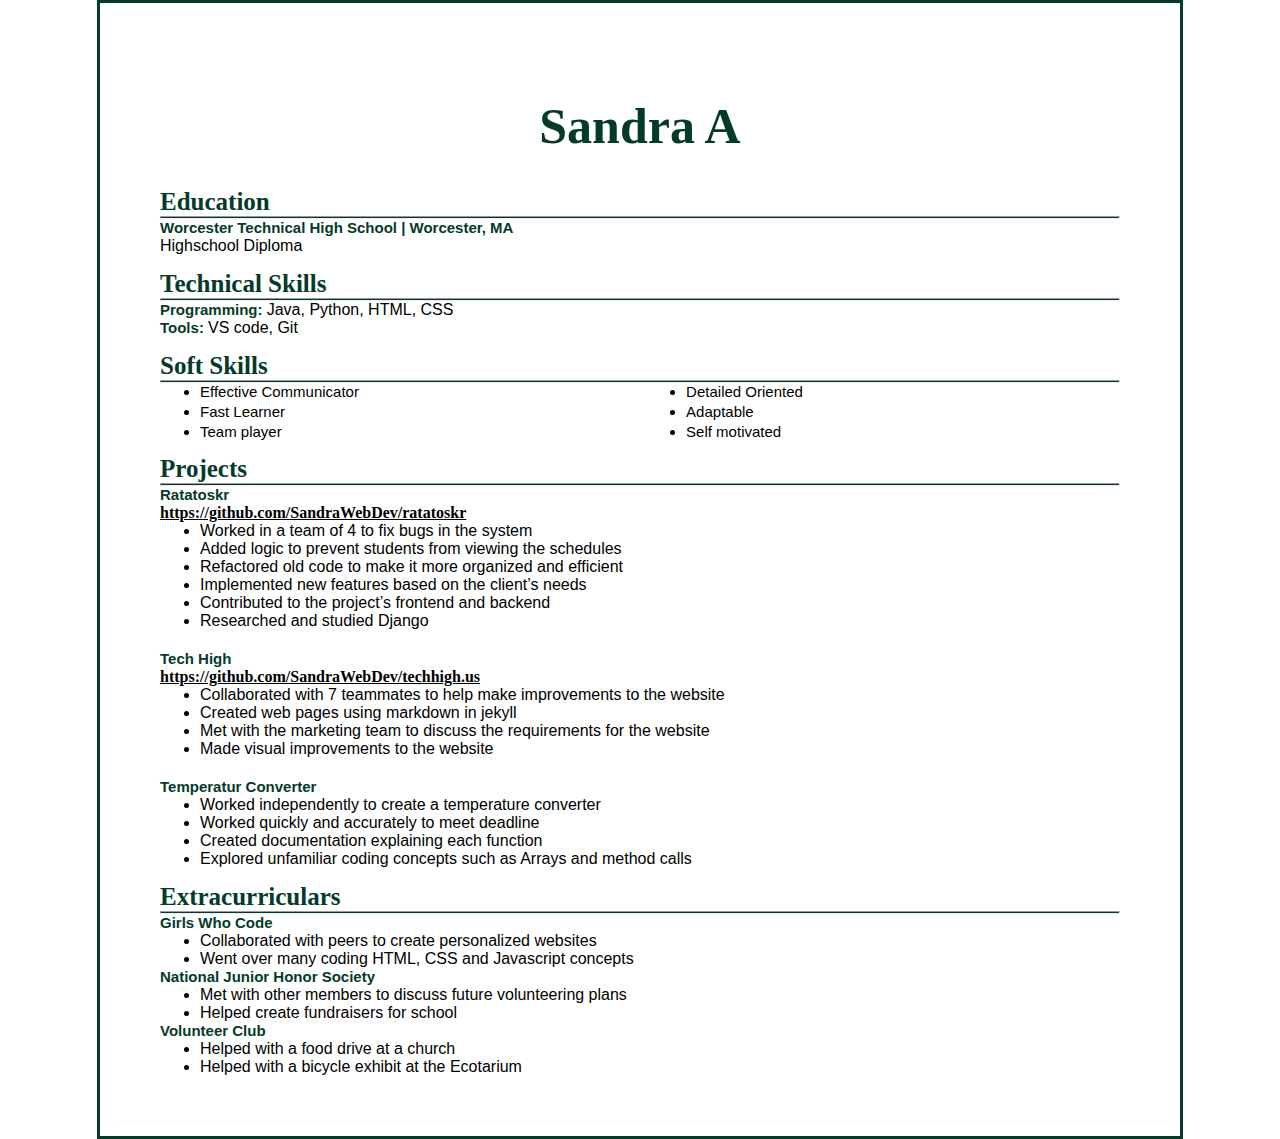
<file: Index.html>
<!DOCTYPE html>

<html>
<head>
<title>Sandra's resume</title>
</head>
<link rel="stylesheet" type="text/css" href="style.css" />
<body>
<h1 > Sandra A</h1>

<h4>Education</h4> <hr>
<p><strong>Worcester Technical High School | Worcester, MA</strong> <br> Highschool Diploma</p>

<h4>Technical Skills</h4> <hr>
<p><strong>Programming: </strong> Java, Python, HTML, CSS</p>
<p><strong>Tools: </strong> VS code, Git </p>
<h4>Soft Skills</h4> <hr>
<ul class = "skill_grid">
    <li class = "item">Effective Communicator </li>
    <li class = "item">Detailed Oriented </li>
    <li class = "item">Fast Learner</li>
    <li class = "item">Adaptable </li>
    <li class = "item">Team player </li>
    <li class = "item">Self motivated</li>
</ul>

<h4>Projects</h4> <hr>
<p ><strong>Ratatoskr</strong></p>
<a href="https://github.com/SandraWebDev/ratatoskr ">https://github.com/SandraWebDev/ratatoskr </a>
<ul>
    <li> Worked in a team of 4 to fix bugs in the system</li>
    <li>Added logic to prevent students from viewing the schedules</li>
    <li> Refactored old code to make it more organized and efficient </li>
    <li> Implemented new features based on the client’s needs </li>
    <li> Contributed to the project’s frontend and backend </li>
    <li> Researched and studied Django </li> 

</ul>

<p class = "projects"> <strong>Tech High </strong></p>
<a href="https://github.com/SandraWebDev/techhigh.us ">https://github.com/SandraWebDev/techhigh.us </a>
<ul>
    <li> Collaborated with 7 teammates to help make improvements to the website </li>
    <li> Created web pages using markdown in jekyll </li>
    <li> Met with the marketing team to discuss the requirements for the website </li>
    <li> Made visual improvements to the website </li>
</ul>

<p class = "projects"><strong>Temperatur Converter</strong></p>
<ul>
    <li> Worked independently to create a temperature converter </li>
    <li> Worked quickly and accurately to meet deadline </li>
    <li>  Created documentation explaining each function </li>
    <li>  Explored unfamiliar coding concepts such as Arrays and method calls </li>
</ul>

<h4>Extracurriculars</h4> <hr>
 <p> <strong>Girls Who Code</strong>   </p>
 <ul>
   
    <li> Collaborated with peers to create personalized websites </li>
    <li>Went over many coding HTML, CSS and Javascript concepts</li>
</ul>

<p> <strong>National Junior Honor Society</strong> </p>
 <ul>
   
    <li>  Met with other members to discuss future volunteering plans </li>
    <li>  Helped create fundraisers for school </li>
    
</ul>

<p> <strong>Volunteer Club</strong> </p>
 <ul>
   
    <li>  Helped with a food drive at a church </li>
    <li>  Helped with a bicycle exhibit at the Ecotarium </li>
    
</ul>

</body>

</html>
</file>
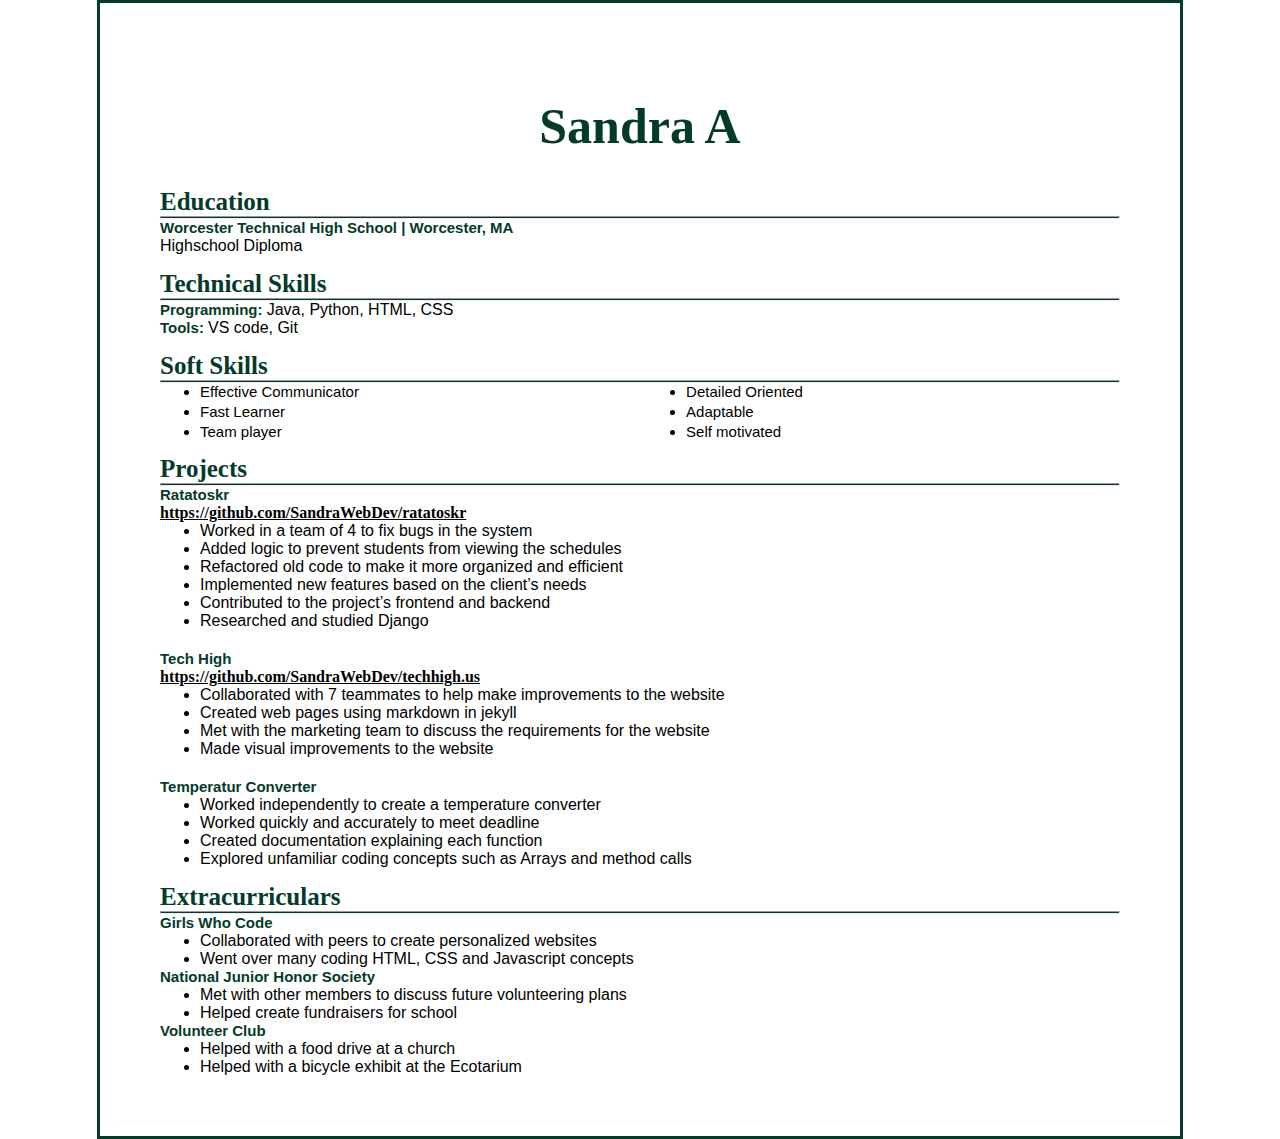
<file: index.html>
<!DOCTYPE html>

<html>
<head>
<title>Sandra's resume</title>
</head>
<link rel="stylesheet" type="text/css" href="style.css" />
<body>
<h1 > Sandra A</h1>

<h4>Education</h4> <hr>
<p><strong>Worcester Technical High School | Worcester, MA</strong> <br> Highschool Diploma</p>

<h4>Technical Skills</h4> <hr>
<p><strong>Programming: </strong> Java, Python, HTML, CSS</p>
<p><strong>Tools: </strong> VS code, Git </p>
<h4>Soft Skills</h4> <hr>
<ul class = "skill_grid">
    <li class = "item">Effective Communicator </li>
    <li class = "item">Detailed Oriented </li>
    <li class = "item">Fast Learner</li>
    <li class = "item">Adaptable </li>
    <li class = "item">Team player </li>
    <li class = "item">Self motivated</li>
</ul>

<h4>Projects</h4> <hr>
<p ><strong>Ratatoskr</strong></p>
<a href="https://github.com/SandraWebDev/ratatoskr ">https://github.com/SandraWebDev/ratatoskr </a>
<ul>
    <li> Worked in a team of 4 to fix bugs in the system</li>
    <li>Added logic to prevent students from viewing the schedules</li>
    <li> Refactored old code to make it more organized and efficient </li>
    <li> Implemented new features based on the client’s needs </li>
    <li> Contributed to the project’s frontend and backend </li>
    <li> Researched and studied Django </li> 

</ul>

<p class = "projects"> <strong>Tech High </strong></p>
<a href="https://github.com/SandraWebDev/techhigh.us ">https://github.com/SandraWebDev/techhigh.us </a>
<ul>
    <li> Collaborated with 7 teammates to help make improvements to the website </li>
    <li> Created web pages using markdown in jekyll </li>
    <li> Met with the marketing team to discuss the requirements for the website </li>
    <li> Made visual improvements to the website </li>
</ul>

<p class = "projects"><strong>Temperatur Converter</strong></p>
<ul>
    <li> Worked independently to create a temperature converter </li>
    <li> Worked quickly and accurately to meet deadline </li>
    <li>  Created documentation explaining each function </li>
    <li>  Explored unfamiliar coding concepts such as Arrays and method calls </li>
</ul>

<h4>Extracurriculars</h4> <hr>
 <p> <strong>Girls Who Code</strong>   </p>
 <ul>
   
    <li> Collaborated with peers to create personalized websites </li>
    <li>Went over many coding HTML, CSS and Javascript concepts</li>
</ul>

<p> <strong>National Junior Honor Society</strong> </p>
 <ul>
   
    <li>  Met with other members to discuss future volunteering plans </li>
    <li>  Helped create fundraisers for school </li>
    
</ul>

<p> <strong>Volunteer Club</strong> </p>
 <ul>
   
    <li>  Helped with a food drive at a church </li>
    <li>  Helped with a bicycle exhibit at the Ecotarium </li>
    
</ul>

</body>

</html>
</file>
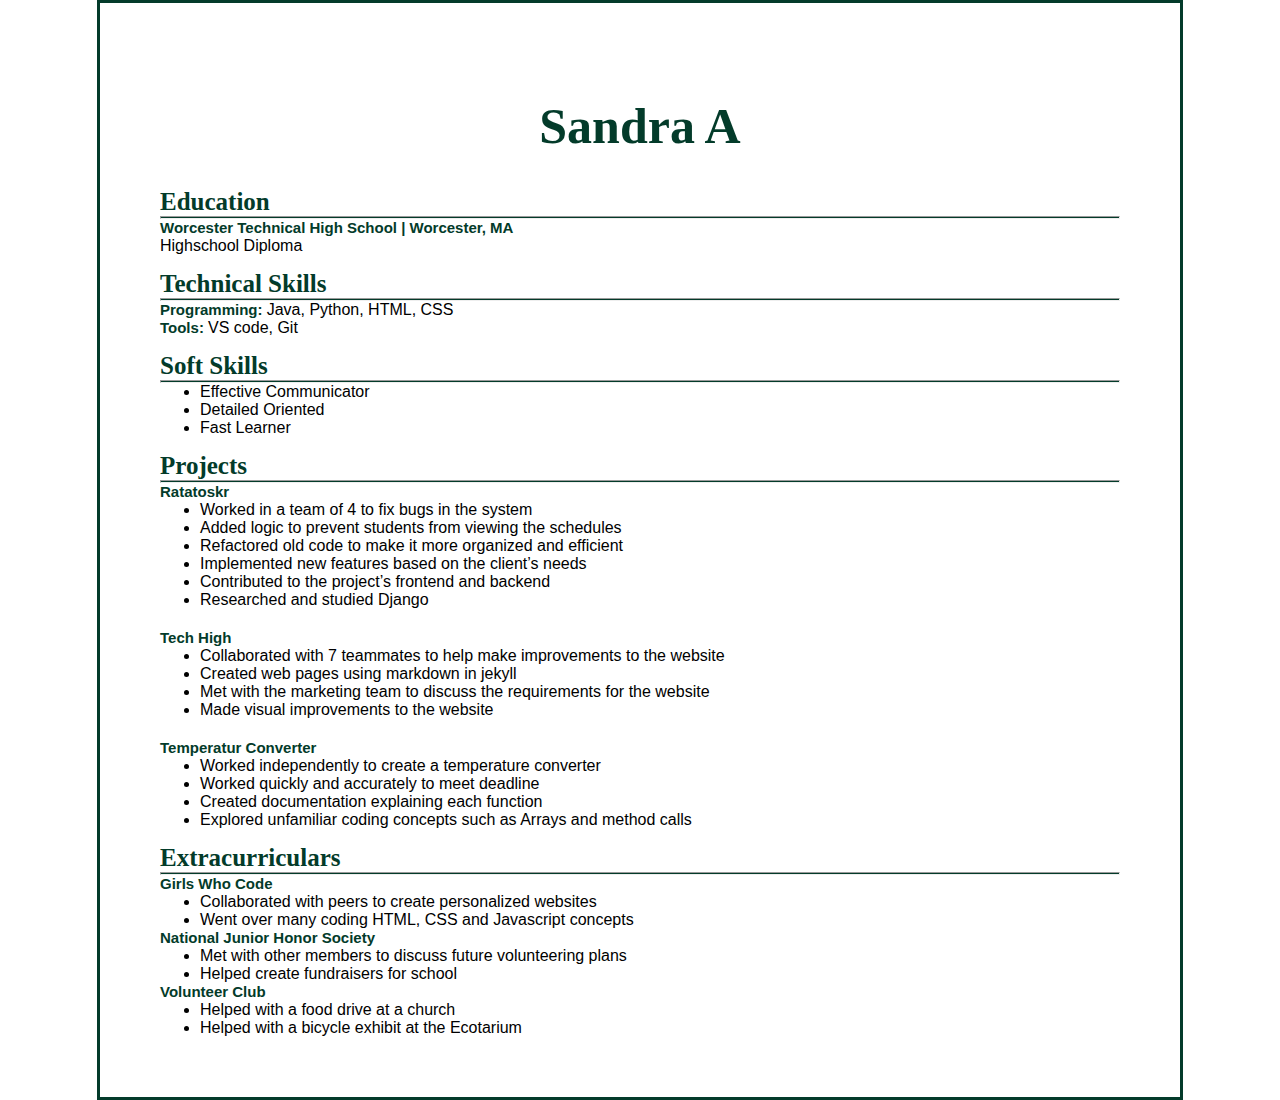
<file: Home.html>
<!DOCTYPE html>

<html>
<head>
<title>Title of the document</title>
</head>
<link rel="stylesheet" type="text/css" href="style.css" />
<body>
<h1> Sandra A</h1>

<h4>Education</h4> <hr>
<p><strong>Worcester Technical High School | Worcester, MA</strong> <br> Highschool Diploma</p>

<h4>Technical Skills</h4> <hr>
<p><strong>Programming: </strong> Java, Python, HTML, CSS</p>
<p><strong>Tools: </strong> VS code, Git </p>
<h4>Soft Skills</h4> <hr>
<ul>
    <li>Effective Communicator </li>
    <li>Detailed Oriented </li>
    <li>Fast Learner</li>
</ul>

<h4>Projects</h4> <hr>
<p ><strong>Ratatoskr</strong></p>
<ul>
    <li> Worked in a team of 4 to fix bugs in the system</li>
    <li>Added logic to prevent students from viewing the schedules</li>
    <li> Refactored old code to make it more organized and efficient </li>
    <li> Implemented new features based on the client’s needs </li>
    <li> Contributed to the project’s frontend and backend </li>
    <li> Researched and studied Django </li> 

</ul>

<p class = "projects"> <strong>Tech High </strong></p>
<ul>
    <li> Collaborated with 7 teammates to help make improvements to the website </li>
    <li> Created web pages using markdown in jekyll </li>
    <li> Met with the marketing team to discuss the requirements for the website </li>
    <li> Made visual improvements to the website </li>
</ul>

<p class = "projects"><strong>Temperatur Converter</strong></p>
<ul>
    <li> Worked independently to create a temperature converter </li>
    <li> Worked quickly and accurately to meet deadline </li>
    <li>  Created documentation explaining each function </li>
    <li>  Explored unfamiliar coding concepts such as Arrays and method calls </li>
</ul>

<h4>Extracurriculars</h4> <hr>
 <p> <strong>Girls Who Code</strong>   </p>
 <ul>
   
    <li> Collaborated with peers to create personalized websites </li>
    <li>Went over many coding HTML, CSS and Javascript concepts</li>
</ul>

<p> <strong>National Junior Honor Society</strong> </p>
 <ul>
   
    <li>  Met with other members to discuss future volunteering plans </li>
    <li>  Helped create fundraisers for school </li>
    
</ul>

<p> <strong>Volunteer Club</strong> </p>
 <ul>
   
    <li>  Helped with a food drive at a church </li>
    <li>  Helped with a bicycle exhibit at the Ecotarium </li>
    
</ul>

</body>

</html>
</file>
<file: style.css>
h1{
    text-align: center;
    font-weight: bolder;
    font-size:50px;
    color:rgb(3, 59, 42);
    
}

h4{
    margin:0px;
    margin-top: 15px ;
    padding:0px;
    font-size:25px;
    color:rgb(3, 59, 42);

}

hr{
    margin:0px;
    padding:0px;
    height:1px;
    background:rgb(3, 59, 42);
    /*make larger*/
}

ul{
    
    margin:0px;
    
}

p{
    font-family:sans-serif;
    margin:0px;
    padding:0px;
}

.projects{
    margin:0px;
    margin-top: 20px ;
    padding:0px;
    color:rgb(3, 59, 42);
    
}

.skill_grid{
    display :grid;
    grid-template-rows: 20px 20px;
    grid-template-columns: auto auto;
    column-gap: 10px;
    }

.item{
    text-align: left;
    padding:0px;
    font-family:sans-serif;
    font-size: 15px;
}
strong{
    font-size:15px;
    color:rgb(3, 59, 42);
}

body{
    max-width:60em;
    margin:auto;
    padding:60px;
    border: solid ;
    border-color: rgb(3, 59, 42);
}

li{
    font-family:sans-serif;
}

a{
    color:black;
    font-weight: bold;
}
</file>
